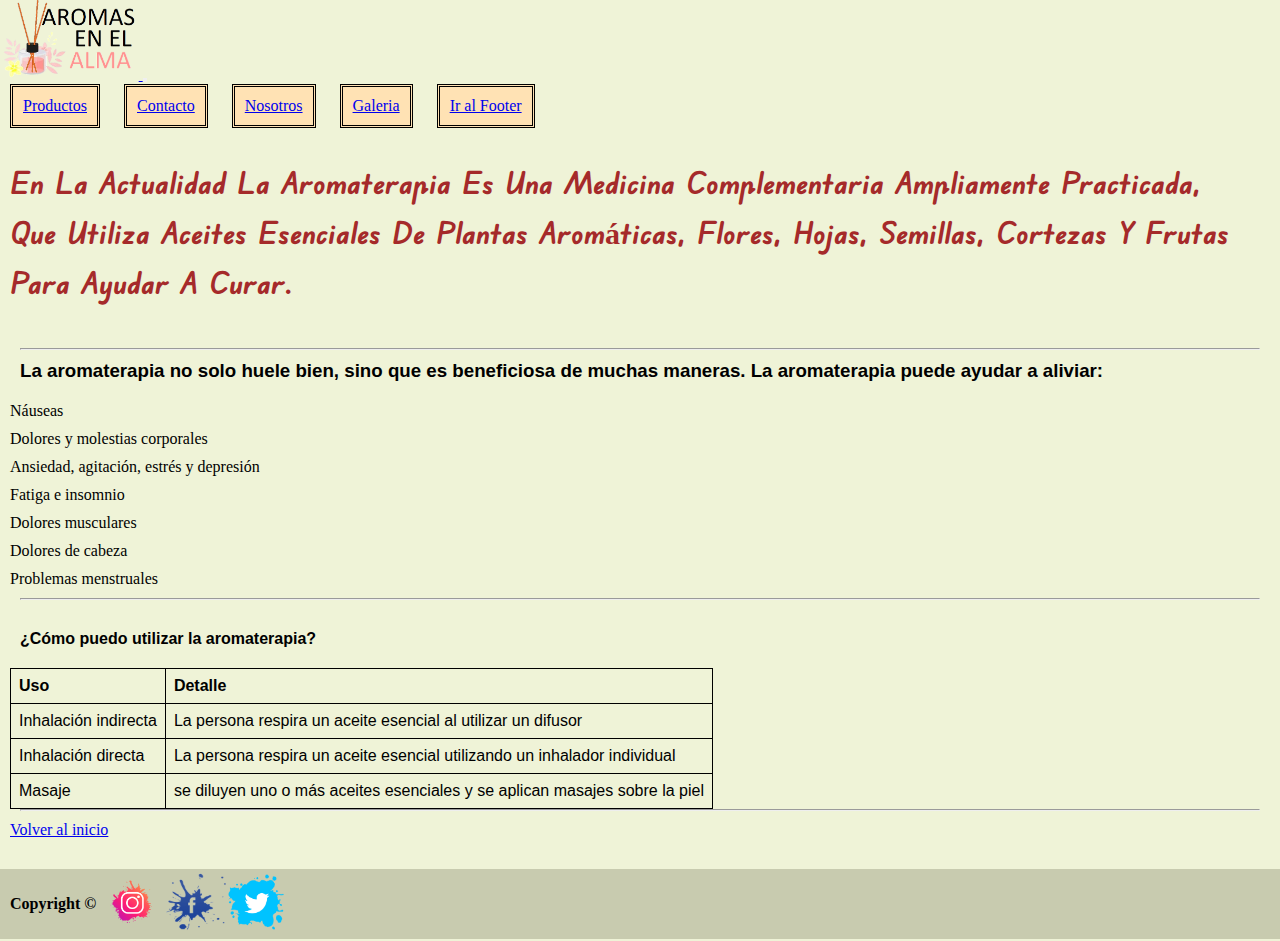
<file: index.html>
<!DOCTYPE html>
<html lang="es">
<head>
    <meta charset="UTF-8">
    <meta http-equiv="X-UA-Compatible" content="IE=edge">
    <meta name="viewport" content="width=device-width, initial-scale=1.0">
    <meta name="description" content="Aromas en el Alma es una Tienda Online de venta de Fragancias, Difusores, perfuminas y esencias.">
    <meta name="keywords" content="AROMAS, ESENCIAS, FRAGANCIAS, PERFUMINAS,DIFUSORES, LAVANDA, TIENDA ONLINE"> 
    <!-- CSS Bootstrap -->
    <link href="https://cdn.jsdelivr.net/npm/bootstrap@5.2.0/dist/css/bootstrap.min.css" rel="stylesheet" integrity="sha384-gH2yIJqKdNHPEq0n4Mqa/HGKIhSkIHeL5AyhkYV8i59U5AR6csBvApHHNl/vI1Bx" crossorigin="anonymous">
    <!--CSS-->
    <link rel="stylesheet" href="CSS/styles.css">
    <!-- Utilizo una Fuente de google fonts en <h2> del home-->
    <style>
    @import url('https://fonts.googleapis.com/css2?family=Edu+VIC+WA+NT+Beginner&display=swap');
    </style>
    <title>Aromas en el Alma - Tienda Online</title>
</head>

<body id="bodyIndex">
    <div class="padreIndex">
        <div class="indexMenu">
            <!--Creacion del Menu Bootstrap-->
            <div class="container bg-body">
                <div class="row mt-3 mb-3">
                    <div class="col-12">
                        <nav class="navbar navbar-expand-lg">
                            <div class="container-fluid">
                                <a title="Home" href="#logo">
                                    <img id="logo" src="img/logo.png" height="80px" alt="Difusor Logo">
                                </a>
                                <button class="navbar-toggler" type="button" data-bs-toggle="collapse" data-bs-target="#navbarSupportedContent" aria-controls="navbarSupportedContent" aria-expanded="false" aria-label="Toggle navigation">
                                    <span class="navbar-toggler-icon"></span>
                                </button>
                                <div class="collapse navbar-collapse" id="navbarSupportedContent">
                                    <ul class="navbar-nav me-auto mb-2 mb-lg-0">
                                        <li class="nav-item">
                                            <a class="nav-link active" aria-current="page" href="pages/productos.html">
                                                Productos
                                            </a>
                                        </li>
                                        <li class="nav-item">
                                            <a class="nav-link active" aria-current="page" href="pages/contacto.html">
                                                Contacto
                                            </a>
                                        </li>
                                        <li class="nav-item">
                                            <a class="nav-link active" aria-current="page" href="pages/nosotros.html">
                                                Nosotros
                                            </a>
                                        </li>
                                        <li class="nav-item">
                                            <a class="nav-link active" aria-current="page" href="pages/galeria.html">
                                                Galeria
                                            </a>
                                        </li>
                                        <li class="nav-item">
                                            <a class="nav-link active" aria-current="page" href="#pie-de-pagina">
                                                Ir al Footer
                                            </a>
                                        </li>
                                    </ul>
                                </div>
                            </div>
                        </nav>
                    </div>
                </div>
        </div>
        <!--Frase - Fuente Google fonts-->
        <div class="indexContenido-01">
            <h2 id="h2Home">
                En la actualidad la aromaterapia es una medicina  complementaria ampliamente practicada, que utiliza aceites esenciales de plantas aromáticas, flores, hojas, semillas, cortezas y frutas para ayudar a curar.
            </h2>
            <hr>
        </div>
        <!--Creacion de Lista-->
        <div class="indexContenido-02">
            <h3 class="h3Home">
                La aromaterapia no solo huele bien, sino que es beneficiosa de muchas maneras. La aromaterapia puede ayudar a aliviar:
            </h3>
            <!-- Aca agregue una Clase a los li ya que voy a personalizar el "punto" con forma de cuadrado-->
            <li class="liCuadrado">Náuseas</li>
            <li class="liCuadrado">Dolores y molestias corporales</li>
            <li class="liCuadrado">Ansiedad, agitación, estrés y depresión</li>
            <li class="liCuadrado">Fatiga e insomnio</li>
            <li class="liCuadrado">Dolores musculares</li>
            <li class="liCuadrado">Dolores de cabeza</li>
            <li class="liCuadrado">Problemas menstruales</li>
            <hr>
        </div>  
        </div>
        <!--Creacion de Tabla-->
        <div class="indexContenido-03">  
            <h4 class="h3Home">¿Cómo puedo utilizar la aromaterapia?</h4>
            <table>
                <tr>
                    <td><strong>Uso</strong></td>
                    <td><strong>Detalle</strong></td>
                </tr>
                <tr>
                    <td>Inhalación indirecta</td>
                    <td>La persona respira un aceite esencial al utilizar un difusor</td>
                </tr>
                <tr>
                    <td>Inhalación directa</td>
                    <td>La persona respira un aceite esencial utilizando un inhalador individual</td>
                </tr>
                <tr>
                    <td>Masaje</td>
                    <td>se diluyen uno o más aceites esenciales y se aplican masajes sobre la piel</td>
                </tr>
            </table>
            <hr>
            <li id="volverHome">
                <!--Enlace Interno-->
                <a href="#logo">Volver al inicio</a>
            </li>
        </div>

        <!--Footer-->
        <div class="footerContenido">
            <div class="footer">
                <div id="pie-de-pagina">
                    <h3 id="footer">Copyright ©</h3>
                </div>
            </div>
            <div class="footer">
                <a href="https://instagram.com/aromasenelalma" target="_blank">
                    <img class="instagram" src="./img/instagram.png" alt="Logo de app Instagram" width="70px" height="70px">
                </a>
                <a href="https://www.facebook.com/aromasenelalmaa" target="_blank">
                    <img class="facebook" src="./img/facebook.png" alt="Logo de app facebook" width="60px" height="60px">
                </a>
                <a href="https://twitter.com/" target="_blank">
                    <img class="twitter" src="./img/twitter.png" alt="Logo de app twitter" width="60px" height="60px">
                </a>
            </div>  
        </div>
    </div>
    <!-- JavaScript -->
    <script src="https://cdn.jsdelivr.net/npm/bootstrap@5.2.0/dist/js/bootstrap.bundle.min.js"  integrity="sha384-A3rJD856KowSb7dwlZdYEkO39Gagi7vIsF0jrRAoQmDKKtQBHUuLZ9AsSv4jD4Xa" crossorigin="anonymous"></script>
</body>

</html>
</file>
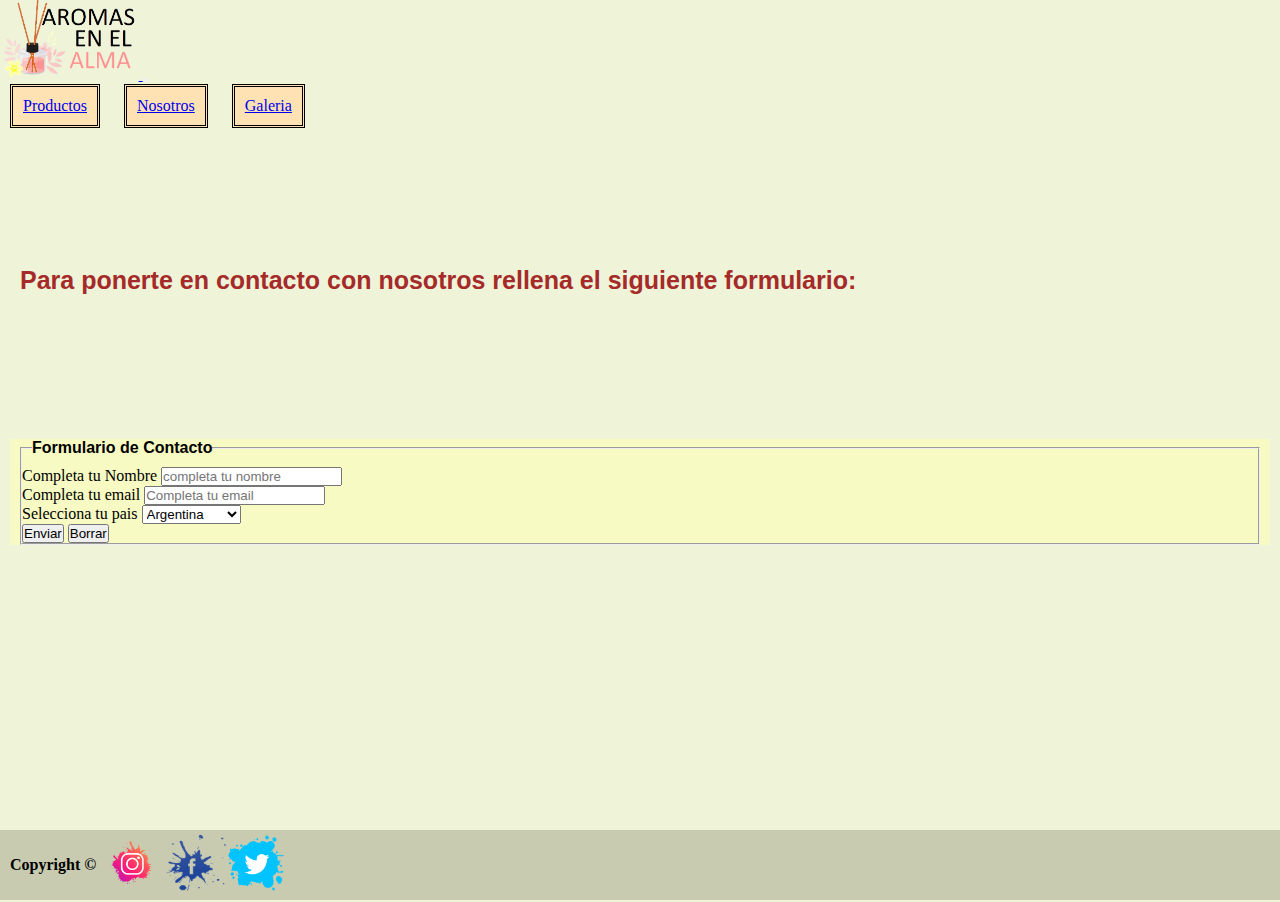
<file: pages/contacto.html>
<!DOCTYPE html>
<html lang="es">
<head>
    <meta charset="UTF-8">
    <meta http-equiv="X-UA-Compatible" content="IE=edge">
    <meta name="viewport" content="width=device-width, initial-scale=1.0">
    <meta name="description" content="Aqui te contactaras con Aromas en el Alma">
    <meta name="keywords" content="CONTACTO, AROMAS, ESENCIAS, FRAGANCIAS, PERFUMINAS,DIFUSORES, LAVANDA, TIENDA ONLINE"> 
    <!-- CSS Bootstrap -->
    <link href="https://cdn.jsdelivr.net/npm/bootstrap@5.2.0/dist/css/bootstrap.min.css" rel="stylesheet" integrity="sha384-gH2yIJqKdNHPEq0n4Mqa/HGKIhSkIHeL5AyhkYV8i59U5AR6csBvApHHNl/vI1Bx" crossorigin="anonymous">
    <!--CSS-->
    <link rel="stylesheet" href="../CSS/styles.css">
    <title>Contacto</title>
</head>
<body id="bodyContacto">
    <div class="padreContacto">
        <!--MENU-->
        <div class="contactoMenu">
            <div class="container bg-body">
                <div class="row mt-3 mb-3">
                    <div class="col-12">
                        <nav class="navbar navbar-expand-lg">
                            <div class="container-fluid">
                                <a title="Home" href="../index.html">
                                    <img id="logo" src="../img/logo.png" height="80px" alt="Difusor Logo">
                                </a>
                                <button class="navbar-toggler" type="button" data-bs-toggle="collapse" data-bs-target="#navbarSupportedContent" aria-controls="navbarSupportedContent" aria-expanded="false" aria-label="Toggle navigation">
                                    <span class="navbar-toggler-icon"></span>
                                </button>
                                <div class="collapse navbar-collapse" id="navbarSupportedContent">
                                    <ul class="navbar-nav me-auto mb-2 mb-lg-0">
                                        <li class="nav-item">
                                            <a class="nav-link active" aria-current="page" href="../pages/productos.html">
                                                Productos
                                            </a>
                                        </li>
                                        <li class="nav-item">
                                            <a class="nav-link active" aria-current="page" href="../pages/nosotros.html">
                                                Nosotros
                                            </a>
                                        </li>
                                        <li class="nav-item">
                                            <a class="nav-link active" aria-current="page" href="../pages/galeria.html">
                                                Galeria
                                            </a>
                                        </li>
                                    </ul>
                                </div>
                            </div>
                        </nav>
                    </div>
                </div>
            </div>
        </div>
        <div class="contactoContenido-01">
            <h1 id="h1Contacto">
                Para ponerte en contacto con nosotros rellena el siguiente formulario:
            </h1>
        </div>
        <!--Formulario de Contacto-->
        <div class="contactoContenido-02">
            <form id="formContacto">
                <fieldset>
                    <legend>Formulario de Contacto</legend>
                    <div>
                        <label for="nombre">
                            Completa tu Nombre
                        </label>
                        <input type="text" name="nombre" id="nombre" placeholder="completa tu nombre">
                    </div>
                    <div>
                        <label for="email">
                            Completa tu email
                        </label>
                        <input type="email" name="email" id="email" placeholder="Completa tu email">
                    </div>
                    <div>
                        <label for="pais">
                            Selecciona tu pais
                        </label>
                        <select name="pais" id="">
                            <option value="Argentina">Argentina</option>
                            <option value="Uruguay">Uruguay</option>
                            <option value="Otros">Otros Paises</option>
                        </select>
                    </div>
                    <div>
                        <input type="submit" value="Enviar">
                        <input type="reset" value="Borrar">
                    </div>
                </fieldset>
            </form>
        </div>
        <div class="footerContenido">
            <div class="footer">
                <div id="pie-de-pagina">
                    <h3 id="footer">Copyright ©</h3>
                </div>
            </div>
            <div class="footer">
                <a href="https://instagram.com/aromasenelalma" target="_blank">
                    <img class="instagram" src="../img/instagram.png" alt="Logo de app Instagram" width="70px" height="70px">
                </a>
                <a href="https://www.facebook.com/aromasenelalmaa" target="_blank">
                    <img class="facebook" src="../img/facebook.png" alt="Logo de app facebook" width="60px" height="60px">
                </a>
                <a href="https://twitter.com/" target="_blank">
                    <img class="facebook" src="../img/twitter.png" alt="Logo de app twitter" width="60px" height="60px">
                </a>
            </div>  
        </div>
    </div>
    <!-- JavaScript -->
    <script src="https://cdn.jsdelivr.net/npm/bootstrap@5.2.0/dist/js/bootstrap.bundle.min.js"  integrity="sha384-A3rJD856KowSb7dwlZdYEkO39Gagi7vIsF0jrRAoQmDKKtQBHUuLZ9AsSv4jD4Xa" crossorigin="anonymous"></script>
</body>
</html>
</file>
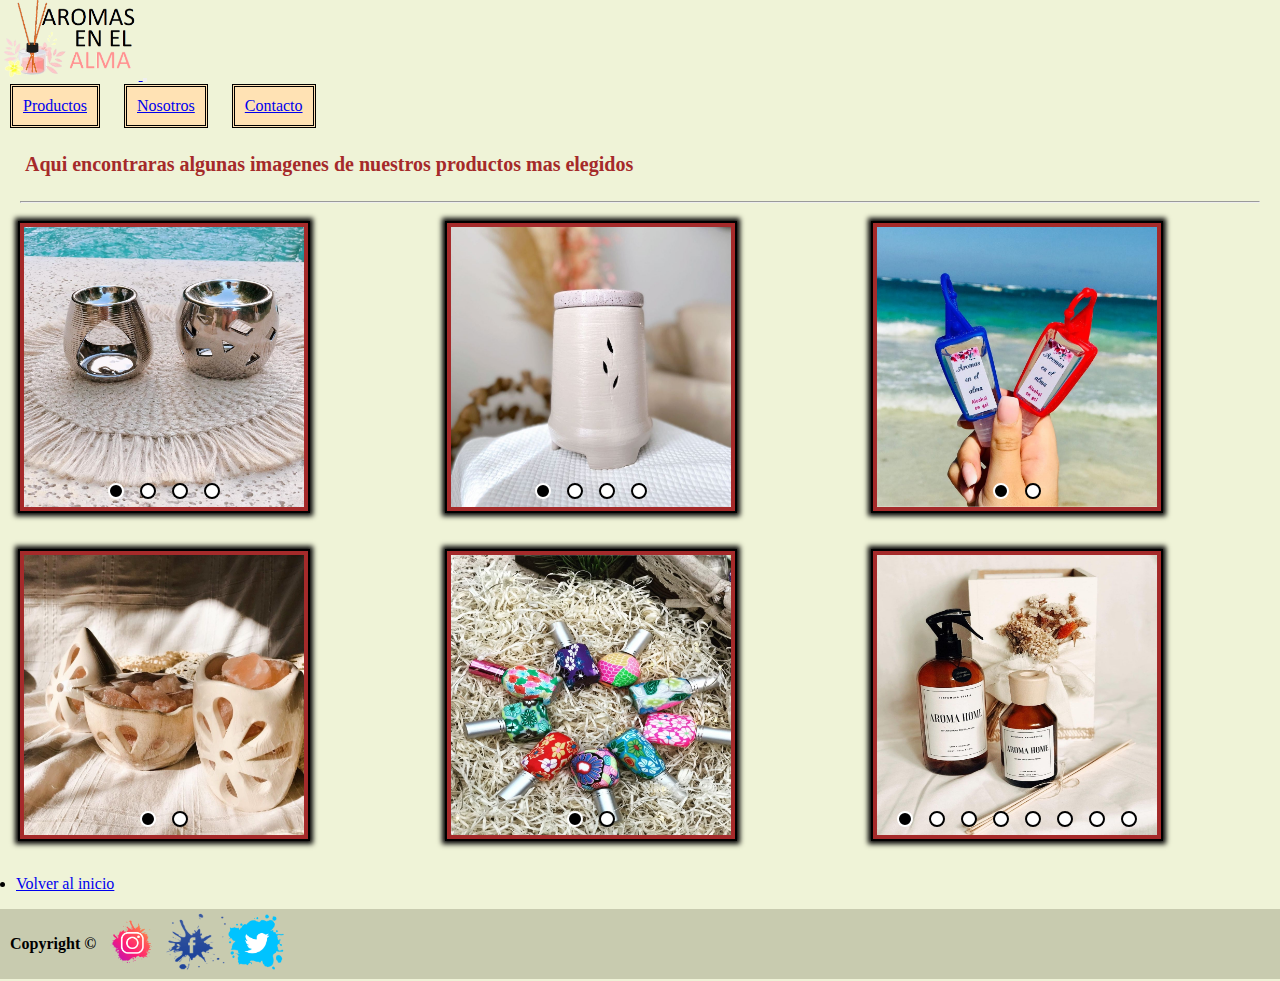
<file: pages/galeria.html>
<!DOCTYPE html>
<html lang="es">
<head>
    <meta charset="UTF-8">
    <meta http-equiv="X-UA-Compatible" content="IE=edge">
    <meta name="viewport" content="width=device-width, initial-scale=1.0">
    <meta name="description" content="Galeria de Imagenes con productos Aromas en el Alma">
    <meta name="keywords" content="GALERIA, AROMAS, ESENCIAS, FRAGANCIAS, PERFUMINAS,DIFUSORES, LAVANDA, TIENDA ONLINE"> 
     <!-- CSS Bootstrap -->
     <link href="https://cdn.jsdelivr.net/npm/bootstrap@5.2.0/dist/css/bootstrap.min.css" rel="stylesheet" integrity="sha384-gH2yIJqKdNHPEq0n4Mqa/HGKIhSkIHeL5AyhkYV8i59U5AR6csBvApHHNl/vI1Bx" crossorigin="anonymous">
     <!--CSS-->
    <link rel="stylesheet" href="../CSS/styles.css">
    <title>Galeria de Fotos de nuestros productos</title>
</head>
<body id="bodyGaleria">
    <div class="padreSlider">
        <!--MENU-->
        <div class="galeriaMenu">
            <div class="container bg-body">
                <div class="row mt-3 mb-3">
                    <div class="col-12">
                        <nav class="navbar navbar-expand-lg">
                            <div class="container-fluid">
                                <a title="Home" href="../index.html">
                                    <img id="logo" src="../img/logo.png" height="80px" alt="Difusor Logo">
                                </a>
                                <button class="navbar-toggler" type="button" data-bs-toggle="collapse" data-bs-target="#navbarSupportedContent" aria-controls="navbarSupportedContent" aria-expanded="false" aria-label="Toggle navigation">
                                    <span class="navbar-toggler-icon"></span>
                                </button>
                                <div class="collapse navbar-collapse" id="navbarSupportedContent">
                                    <ul class="navbar-nav me-auto mb-2 mb-lg-0">
                                        <li class="nav-item">
                                            <a class="nav-link active" aria-current="page" href="../pages/productos.html">
                                                Productos
                                            </a>
                                        </li>
                                        <li class="nav-item">
                                            <a class="nav-link active" aria-current="page" href="../pages/nosotros.html">
                                                Nosotros
                                            </a>
                                        </li>
                                        <li class="nav-item">
                                            <a class="nav-link active" aria-current="page" href="../pages/contacto.html">
                                                Contacto
                                            </a>
                                        </li>
                                    </ul>
                                </div>
                            </div>
                        </nav>
                    </div>
                </div>
            </div>
        </div> 
        <div class="galeriaContenido-01">
            <h1 class="h1Productos">
                Aqui encontraras algunas imagenes de nuestros productos mas elegidos
            </h1>
            <hr>
        </div>
        <!--Galeria de imagenes-->
        <ul class="slider1">
            <li>
                <input type="radio" id="sbutton1" name="sradio1" checked>
                <label for="sbutton1"></label>
                <img src="../img/hornillos-a-vela-01.jpg" alt="">
            </li>
            <li>
                <input type="radio" id="sbutton2" name="sradio1">
                <label for="sbutton2"></label>
                <img src="../img/hornillos-a-vela-02.jpg" alt="">
            </li>
            <li>
                <input type="radio" id="sbutton3" name="sradio1">
                <label for="sbutton3"></label>
                <img src="../img/hornillos-a-vela-03.jpg" alt="">
            </li>
            <li>
                <input type="radio" id="sbutton4" name="sradio1">
                <label for="sbutton4"></label>
                <img src="../img/hornillos-a-vela-04.jpg" alt="">
            </li>
        </ul>
        <ul class="slider2">
            <li>
                <input type="radio" id="sbutton5" name="sradio2" checked>
                <label for="sbutton5"></label>
                <img src="../img/hornos-electricos-01.jpg" alt="">
            </li>
            <li>
                <input type="radio" id="sbutton6" name="sradio2">
                <label for="sbutton6"></label>
                <img src="../img/hornos-electricos-02.jpg" alt="">
            </li>
            <li>
                <input type="radio" id="sbutton7" name="sradio2">
                <label for="sbutton7"></label>
                <img src="../img/hornos-electricos-03.jpg" alt="">
            </li>
            <li>
                <input type="radio" id="sbutton8" name="sradio2">
                <label for="sbutton8"></label>
                <img src="../img/hornos-electricos-04.jpg" alt="">
            </li>
        </ul>
        <ul class="slider3">
            <li>
                <input type="radio" id="sbutton9" name="sradio3" checked>
                <label for="sbutton9"></label>
                <img src="../img/alcohol-en-gel-01.jpg" alt="">
            </li>
            <li>
                <input type="radio" id="sbutton10" name="sradio3">
                <label for="sbutton10"></label>
                <img src="../img/alcohol-en-gel-02.jpg" alt="">
            </li>
        </ul>
        <ul class="slider4">
            <li>
                <input type="radio" id="sbutton11" name="sradio4" checked>
                <label for="sbutton11"></label>
                <img src="../img/lampara-de-sal-01.jpg" alt="">
            </li>
            <li>
                <input type="radio" id="sbutton12" name="sradio4">
                <label for="sbutton12"></label>
                <img src="../img/lampara-de-sal-02.jpg" alt="">
            </li>
        </ul>
        <ul class="slider5">
            <li>
                <input type="radio" id="sbutton13" name="sradio5" checked>
                <label for="sbutton13"></label>
                <img src="../img/perfumeros-de-cartera-01.jpg" alt="">
            </li>
            <li>
                <input type="radio" id="sbutton14" name="sradio5">
                <label for="sbutton14"></label>
                <img src="../img/perfumeros-de-cartera-02.jpg" alt="">
            </li>
        </ul>
        <ul class="slider6">
            <li>
                <input type="radio" id="sbutton15" name="sradio6" checked>
                <label for="sbutton15"></label>
                <img src="../img/perfuminas-y-difusores-01.jpg" alt="">
            </li>
            <li>
                <input type="radio" id="sbutton16" name="sradio6">
                <label for="sbutton16"></label>
                <img src="../img/perfuminas-y-difusores-02.jpg" alt="">
            </li>
            <li>
                <input type="radio" id="sbutton17" name="sradio6">
                <label for="sbutton17"></label>
                <img src="../img/perfuminas-y-difusores-03.jpg" alt="">
            </li>
            <li>
                <input type="radio" id="sbutton18" name="sradio6">
                <label for="sbutton18"></label>
                <img src="../img/perfuminas-y-difusores-04.jpg" alt="">
            </li>
            <li>
                <input type="radio" id="sbutton19" name="sradio6">
                <label for="sbutton19"></label>
                <img src="../img/perfuminas-y-difusores-05.jpg" alt="">
            </li>
            <li>
                <input type="radio" id="sbutton20" name="sradio6">
                <label for="sbutton20"></label>
                <img src="../img/perfuminas-y-difusores-06.jpg" alt="">
            </li>
            <li>
                <input type="radio" id="sbutton21" name="sradio6">
                <label for="sbutton21"></label>
                <img src="../img/perfuminas-y-difusores-07.jpg" alt="">
            </li>
            <li>
                <input type="radio" id="sbutton22" name="sradio6">
                <label for="sbutton22"></label>
                <img src="../img/perfuminas-y-difusores-08.jpg" alt="">
            </li>
        </ul>
        <div class="volverInicio">
            <li>
                <!--Enlace Interno-->
                <a href="#logo">Volver al inicio</a>
            </li>
        </div>
        <div class="footerContenido">
            <div class="footer">
                <div id="pie-de-pagina">
                    <h3 id="footer">Copyright ©</h3>
                </div>
            </div>
            <div class="footer">
                <a href="https://instagram.com/aromasenelalma" target="_blank">
                    <img class="instagram" src="../img/instagram.png" alt="Logo de app Instagram" width="70px" height="70px">
                </a>
                <a href="https://www.facebook.com/aromasenelalmaa" target="_blank">
                    <img class="facebook" src="../img/facebook.png" alt="Logo de app facebook" width="60px" height="60px">
                </a>
                <a href="https://twitter.com/" target="_blank">
                    <img class="facebook" src="../img/twitter.png" alt="Logo de app twitter" width="60px" height="60px">
                </a>
            </div>  
        </div>
    </div>
    <!-- JavaScript -->
    <script src="https://cdn.jsdelivr.net/npm/bootstrap@5.2.0/dist/js/bootstrap.bundle.min.js"  integrity="sha384-A3rJD856KowSb7dwlZdYEkO39Gagi7vIsF0jrRAoQmDKKtQBHUuLZ9AsSv4jD4Xa" crossorigin="anonymous"></script>
</body>
</html>
</file>
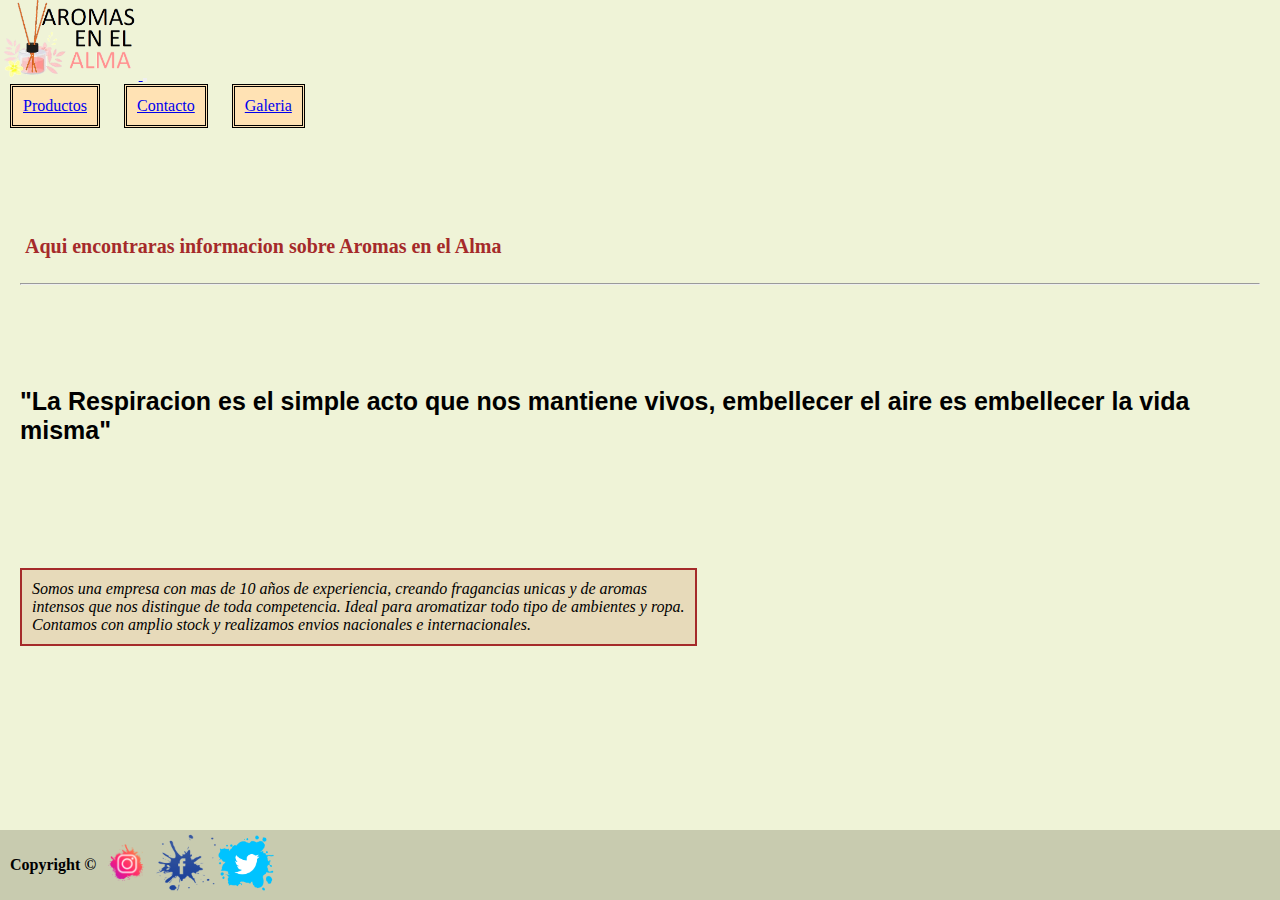
<file: pages/nosotros.html>
<!DOCTYPE html>
<html lang="es">
<head>
    <meta charset="UTF-8">
    <meta http-equiv="X-UA-Compatible" content="IE=edge">
    <meta name="viewport" content="width=device-width, initial-scale=1.0">
    <meta name="description" content="Informacion sobre Aromas en el Alma, Redes Sociales Instagram y facebook">
    <meta name="keywords" content="INFORMACION, INSTAGRAM, FACEOOK, AROMAS, ESENCIAS, FRAGANCIAS, PERFUMINAS,DIFUSORES, LAVANDA, TIENDA ONLINE"> 
     <!-- CSS Bootstrap -->
     <link href="https://cdn.jsdelivr.net/npm/bootstrap@5.2.0/dist/css/bootstrap.min.css" rel="stylesheet" integrity="sha384-gH2yIJqKdNHPEq0n4Mqa/HGKIhSkIHeL5AyhkYV8i59U5AR6csBvApHHNl/vI1Bx" crossorigin="anonymous">
     <!--CSS-->
     <link rel="stylesheet" href="../CSS/styles.css">
     <title>Nosotros - Informacion de empresa y Redes Sociales</title>
</head>
<body id="bodyNosotros">
     <div class="padreNosotros">
          <div class="nosotrosMenu">
               <div class="container bg-body">
                    <div class="row mt-3 mb-3">
                         <div class="col-12">
                              <nav class="navbar navbar-expand-lg">
                                   <div class="container-fluid">
                                        <a title="Home" href="../index.html">
                                             <img id="logo" src="../img/logo.png" height="80px" alt="Difusor Logo">
                                        </a>
                                        <button class="navbar-toggler" type="button" data-bs-toggle="collapse" data-bs-target="#navbarSupportedContent" aria-controls="navbarSupportedContent" aria-expanded="false" aria-label="Toggle navigation">
                                             <span class="navbar-toggler-icon"></span>
                                        </button>
                                        <div class="collapse navbar-collapse" id="navbarSupportedContent">
                                             <ul class="navbar-nav me-auto mb-2 mb-lg-0">
                                                  <li class="nav-item">
                                                       <a class="nav-link active" aria-current="page" href="../pages/productos.html">
                                                                 Productos
                                                       </a>
                                                  </li>
                                                  <li class="nav-item">
                                                       <a class="nav-link active" aria-current="page" href="../pages/contacto.html">
                                                            Contacto
                                                       </a>
                                                  </li>
                                                  <li class="nav-item">
                                                       <a class="nav-link active" aria-current="page" href="../pages/galeria.html">
                                                            Galeria
                                                       </a>
                                                  </li>
                                             </ul>
                                        </div>
                                   </div>
                              </nav>
                         </div>
                    </div>
               </div>
          </div>
          <div class="nosotrosContenido-01">
               <h1 class="h1Productos">Aqui encontraras informacion sobre Aromas en el Alma</h1>
               <hr>
          </div>
          <div class="nosotrosContenido-02">
               <P id="h2Nosotros">"La Respiracion es el simple acto que nos mantiene vivos, embellecer el aire es embellecer la vida misma"</P>
          </div>
          <div class="nosotrosContenido-03">
               <p id="h3Nosotros">
                    Somos una empresa con mas de 10 años de experiencia, creando fragancias unicas y de aromas <br> intensos que nos distingue de toda competencia. Ideal para aromatizar todo tipo de ambientes y ropa. <br>  Contamos con amplio stock y realizamos envios nacionales e internacionales.
               </P>
          </div>
          <!--Enlace Absoluto redes sociales-->
          <div class="footerContenido">
               <div class="footer">
                   <div id="pie-de-pagina">
                       <h3 id="footer">Copyright ©</h3>
                   </div>
               </div>
               <div class="footer">
                   <a href="https://instagram.com/aromasenelalma" target="_blank">
                       <img class="instagram" src="../img/instagram.png" alt="Logo de app Instagram" width="60px" height="60px">
                   </a>
                   <a href="https://www.facebook.com/aromasenelalmaa" target="_blank">
                       <img class="facebook" src="../img/facebook.png" alt="Logo de app facebook" width="60px" height="60px">
                   </a>
                   <a href="https://twitter.com/" target="_blank">
                       <img class="facebook" src="../img/twitter.png" alt="Logo de app twitter" width="60px" height="60px">
                   </a>
               </div>
          </div>
     </div>
     <!-- JavaScript -->
     <script src="https://cdn.jsdelivr.net/npm/bootstrap@5.2.0/dist/js/bootstrap.bundle.min.js"  integrity="sha384-A3rJD856KowSb7dwlZdYEkO39Gagi7vIsF0jrRAoQmDKKtQBHUuLZ9AsSv4jD4Xa" crossorigin="anonymous"></script>
</body>
</html>
</file>
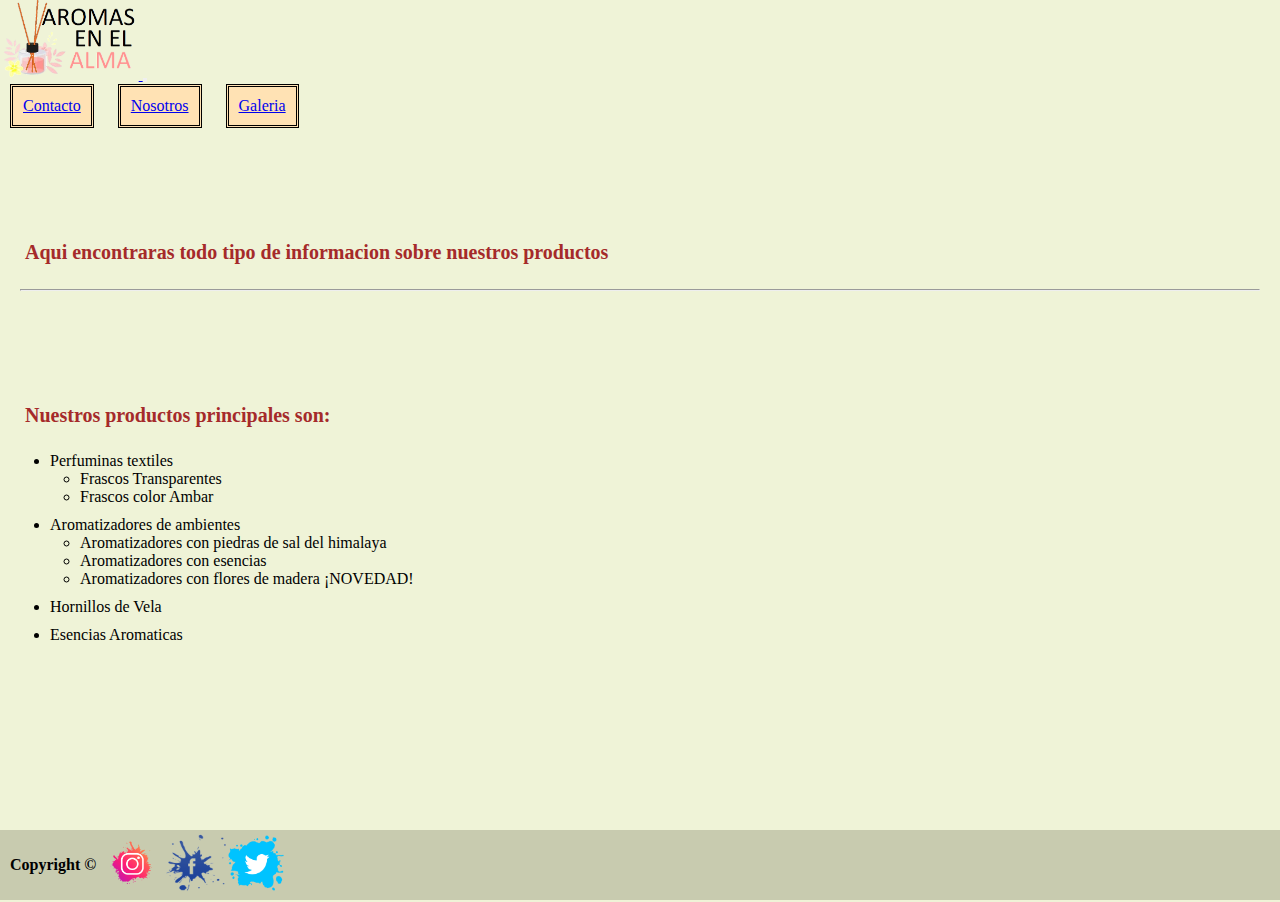
<file: pages/productos.html>
<!DOCTYPE html>
<html lang="es">
<head>
    <meta charset="UTF-8">
    <meta http-equiv="X-UA-Compatible" content="IE=edge">
    <meta name="viewport" content="width=device-width, initial-scale=1.0">
    <meta name="description" content="Informacion sobre los productos que vende Aromas en el Alma">
    <meta name="keywords" content="PRODUCTOS, AROMAS, ESENCIAS, FRAGANCIAS, PERFUMINAS,DIFUSORES, LAVANDA, TIENDA ONLINE"> 
    <!-- CSS Bootstrap -->
    <link href="https://cdn.jsdelivr.net/npm/bootstrap@5.2.0/dist/css/bootstrap.min.css" rel="stylesheet" integrity="sha384-gH2yIJqKdNHPEq0n4Mqa/HGKIhSkIHeL5AyhkYV8i59U5AR6csBvApHHNl/vI1Bx" crossorigin="anonymous">
    <!--CSS-->
    <link rel="stylesheet" href="../CSS/styles.css">
    <title>Productos</title>
</head>
<body id="bodyProductos">
    <div class="padreProductos">
        <!--MENU-->
        <div class="productosMenu">
            <div class="container bg-body">
                <div class="row mt-3 mb-3">
                    <div class="col-12">
                        <nav class="navbar navbar-expand-lg">
                            <div class="container-fluid">
                                <a title="Home" href="../index.html">
                                    <img id="logo" src="../img/logo.png" height="80px" alt="Difusor Logo">
                                </a>
                                <button class="navbar-toggler" type="button" data-bs-toggle="collapse" data-bs-target="#navbarSupportedContent" aria-controls="navbarSupportedContent" aria-expanded="false" aria-label="Toggle navigation">
                                    <span class="navbar-toggler-icon"></span>
                                </button>
                                <div class="collapse navbar-collapse" id="navbarSupportedContent">
                                    <ul class="navbar-nav me-auto mb-2 mb-lg-0">
                                        <li class="nav-item">
                                            <a class="nav-link active" aria-current="page" href="../pages/contacto.html">
                                                Contacto
                                            </a>
                                        </li>
                                        <li class="nav-item">
                                            <a class="nav-link active" aria-current="page" href="../pages/nosotros.html">
                                                Nosotros
                                            </a>
                                        </li>
                                        <li class="nav-item">
                                            <a class="nav-link active" aria-current="page" href="../pages/galeria.html">
                                                Galeria
                                            </a>
                                        </li>
                                    </ul>
                                </div>
                            </div>
                        </nav>
                    </div>
                </div>
            </div>
        </div>
        <div class="productosContenido-01">
            <h1 class="h1Productos">Aqui encontraras todo tipo de informacion sobre nuestros productos</h1>
            <hr>
        </div>
        <div class="productosContenido-02">
            <h2 class="h1Productos">Nuestros productos principales son:</h2>
            <ul id="ulProductos">
                <li class="li1Productos"> Perfuminas textiles
                    <ul>
                        <li class="li2Productos"> Frascos Transparentes</li>
                        <li class="li2Productos"> Frascos color Ambar</li>
                    </ul>
                </li>
                <li class="li1Productos">Aromatizadores de ambientes
                    <ul>
                        <li class="li2Productos">Aromatizadores con piedras de sal del himalaya</li>
                        <li class="li2Productos">Aromatizadores con esencias</li>
                        <li class="li2Productos">Aromatizadores con flores de madera ¡NOVEDAD!</li>
                    </ul>
                </li>
                <li class="li1Productos">Hornillos de Vela</li>
                <li class="li1Productos">Esencias Aromaticas</li>
            </ul>
        </div>
        <div class="footerContenido">
            <div class="footer">
                <div id="pie-de-pagina">
                    <h3 id="footer">Copyright ©</h3>
                </div>
            </div>
            <div class="footer">
                <a href="https://instagram.com/aromasenelalma" target="_blank">
                    <img class="instagram" src="../img/instagram.png" alt="Logo de app Instagram" width="70px" height="70px">
                </a>
                <a href="https://www.facebook.com/aromasenelalmaa" target="_blank">
                    <img class="facebook" src="../img/facebook.png" alt="Logo de app facebook" width="60px" height="60px">
                </a>
                <a href="https://twitter.com/" target="_blank">
                    <img class="facebook" src="../img/twitter.png" alt="Logo de app twitter" width="60px" height="60px">
                </a>
            </div>  
        </div>
    </div>
    <!-- JavaScript -->
    <script src="https://cdn.jsdelivr.net/npm/bootstrap@5.2.0/dist/js/bootstrap.bundle.min.js"  integrity="sha384-A3rJD856KowSb7dwlZdYEkO39Gagi7vIsF0jrRAoQmDKKtQBHUuLZ9AsSv4jD4Xa" crossorigin="anonymous"></script>
</body>
</html>
</file>
<file: CSS/styles.css>
/*linea de comentarios en SASS y CSS*/
.padreIndex, .padreProductos, .padreContacto, .padreNosotros, .padreSlider {
  height: 100vh;
  display: grid; }

.padreSlider .slider1, .padreSlider .slider2, .padreSlider .slider3, .padreSlider .slider4, .padreSlider .slider5, .padreSlider .slider6 {
  width: 18rem;
  height: 18rem;
  margin: auto;
  position: relative;
  list-style: none;
  padding: 0;
  display: flex;
  justify-content: center;
  align-items: flex-end;
  box-shadow: 0 0 0.3125rem 0.3125rem black; }

.padreSlider .slider1 img, .padreSlider .slider2 img, .padreSlider .slider3 img, .padreSlider .slider4 img, .padreSlider .slider5 img, .padreSlider .slider6 img {
  position: absolute;
  top: 0;
  left: 0;
  width: 100%;
  height: 100%;
  opacity: 0;
  transition: all 0.7s; }

.padreSlider .slider1 input[type="radio"] + label, .padreSlider .slider2 input[type="radio"] + label, .padreSlider .slider3 input[type="radio"] + label, .padreSlider .slider4 input[type="radio"] + label, .padreSlider .slider5 input[type="radio"] + label, .padreSlider .slider6 input[type="radio"] + label {
  position: relative;
  z-index: 50;
  margin: 0.5rem;
  display: block;
  width: 1rem;
  height: 1rem;
  background: white;
  border-radius: 50%;
  border: 0.125rem solid black;
  cursor: pointer; }

/* aplico reset*/
* {
  margin: 0;
  padding: 0;
  box-sizing: border-box; }

hr {
  margin-left: 1.25rem;
  margin-right: 1.25rem; }

/* -----Estilos del Menu Hamburgesa-----*/
div.col-12 {
  background-color: #eff3d7; }

nav.navbar {
  background-color: #eff3d7; }

/* -----Aplico Background a los body de cada html-----*/
#bodyProductos, #bodyNosotros, #bodyContacto, #bodyGaleria, #bodyIndex {
  background-color: #eff3d7;
  display: grid;
  min-height: 100vh;
  grid-template-rows: auto 1fr auto; }

/*Personalizacion del Menu de todos los html*/
nav ul li {
  background-color: #ffe2b4;
  display: inline-block;
  margin-left: 0.625rem;
  margin-right: 0.625rem;
  padding: 0.625rem;
  border: double; }

nav ul li:hover {
  background-color: #c5c6c8; }

/*-----Estilos aplicados para el footer de todos los html-----*/
.footerContenido {
  height: 4.375rem;
  display: flex;
  flex-direction: row;
  background-color: #c8cbaf;
  grid-area: footer;
  align-items: center;
  margin-top: auto; }

.footer {
  height: 4.375rem;
  display: flex;
  align-items: center; }

#footer {
  font-size: 1rem;
  margin-left: 0.625rem; }

#volverHome {
  list-style: none;
  margin: 0.625rem; }

/*-----Estilos aplicados en pagina "Index"-----*/
.padreIndex {
  grid-template-areas: "logoMenu logoMenu logoMenu" "frase frase frase" "lista lista lista" "tabla tabla tabla" "footer footer footer"; }
  .padreIndex .indexMenu {
    grid-area: logoMenu; }
  .padreIndex .indexContenido-01 {
    grid-area: frase;
    /* Utilizo una Fuente personalizada de Google Fonts*/ }
    .padreIndex .indexContenido-01 #h2Home {
      display: block;
      margin-top: 1.875rem;
      padding-bottom: 2.5rem;
      padding-left: 0.625rem;
      padding-right: 3.125rem;
      font-family: 'Edu VIC WA NT Beginner', cursive;
      font-size: 1.875rem;
      color: brown;
      line-height: 3.125rem;
      text-transform: capitalize; }
  .padreIndex .indexContenido-02 {
    grid-area: lista;
    margin-bottom: 1.25rem;
    /* Cambio el estilo de las listas, muestro los items con cuadrados rellenos */ }
    .padreIndex .indexContenido-02 .liCuadrado {
      padding-left: 0.625rem;
      padding-bottom: 0.625rem;
      list-style-type: square; }
  .padreIndex .h3Home {
    padding-bottom: 10px;
    padding-top: 10px;
    margin-bottom: 10px;
    margin-left: 10px;
    display: inline-block;
    padding-left: 10px;
    padding-right: 10px;
    font-family: sans-serif; }
  .padreIndex .indexContenido-03 {
    grid-area: tabla;
    margin-bottom: 1.25rem; }

table {
  font-family: arial, sans-serif;
  border-collapse: collapse;
  margin-left: 0.625rem; }

td {
  border: 1px solid black;
  text-align: left;
  padding: 0.5rem; }

/*-----Estilos aplicados en pagina "Productos"-----*/
.padreProductos {
  grid-template-areas: "logoMenu logoMenu logoMenu" "titulo1 titulo1 titulo1" "lista lista lista" "footer footer footer"; }
  .padreProductos .productosMenu {
    grid-area: logoMenu; }
  .padreProductos .productosContenido-01 {
    grid-area: titulo1; }
  .padreProductos .productosContenido-02 {
    grid-area: lista; }

/* Aplico propiedad de Mapas*/
.h1Productos {
  margin: 20px;
  padding: 5px;
  font-family: "Edu VIC WA NT Beginner" cursive;
  font-size: 20px;
  color: brown; }

/* Aplico estilos a la lista*/
#ulProductos {
  margin-left: 2.5rem;
  font-family: Cambria, Cochin, Georgia, Times, 'Times New Roman', serif; }

.li1Productos {
  margin: 0.625rem; }

.li2Productos {
  margin-left: 1.875rem; }

/*-----Estilos aplicados en pagina "Contacto"-----*/
.padreContacto {
  grid-template-areas: "logoMenu logoMenu logoMenu" "titulo titulo titulo" "form form form" "footer footer footer"; }
  .padreContacto .contactoMenu {
    grid-area: logoMenu; }
  .padreContacto .contactoContenido-01 {
    grid-area: titulo;
    height: 1.6rem; }
  .padreContacto .contactoContenido-02 {
    grid-area: form; }

#h1Contacto {
  margin-left: 1.25rem;
  margin-right: 1.25rem;
  color: brown;
  font-size: 1.5625rem;
  font-family: 'Franklin Gothic Medium', 'Arial Narrow', Arial, sans-serif;
  text-align: center;
  text-align: left; }

#formContacto {
  margin: 0.625rem;
  background-color: #f7fac2; }
  #formContacto fieldset {
    margin: 0.625rem; }
  #formContacto legend {
    margin: 0.625rem;
    font-family: sans-serif;
    font-weight: bold; }

/*-----Estilos aplicados en pagina "Nosotros"-----*/
.padreNosotros {
  grid-template-areas: "logoMenu" "titulo" "frase" "about" "footer"; }
  .padreNosotros .nosotrosMenu {
    grid-area: logoMenu; }
  .padreNosotros .nosotrosContenido-01 {
    grid-area: titulo; }
  .padreNosotros .nosotrosContenido-02 {
    grid-area: frase; }
  .padreNosotros .nosotrosContenido-03 {
    grid-area: about; }

#h2Nosotros {
  color: black;
  font-weight: bold;
  font-family: 'Franklin Gothic Medium', 'Arial Narrow', Arial, sans-serif;
  margin: 1.25rem;
  font-size: 1.5625rem; }

#h3Nosotros {
  display: inline-block;
  border: 0.125rem solid brown;
  font-style: italic;
  background-color: #e7daba;
  margin: 20px;
  padding: 10px; }

#h4Nosotros {
  color: black;
  font-weight: bold;
  margin-bottom: 1.25rem;
  margin-top: 1.25rem; }

.h4Nosotros {
  margin: 1.25rem;
  height: 3.125rem;
  display: flex;
  align-items: center;
  justify-items: center; }

.instagram:hover {
  transform: scale(1.5); }

.facebook:hover {
  transform: scale(1.5); }

.twitter:hover {
  transform: scale(1.5); }

/*-----Estilos aplicados en pagina "Galeria"-----*/
.padreSlider {
  grid-template-areas: "logoMenu logoMenu logoMenu" "titulo titulo titulo" "slider1 slider2 slider3" "slider4 slider5 slider6" "volver volver volver" "footer footer footer"; }
  .padreSlider .slider1 input[type="radio"] {
    display: none; }
  .padreSlider .slider1 input[type="radio"]:checked ~ img {
    opacity: 1; }
  .padreSlider .slider1 input[type="radio"]:checked + label {
    background: black;
    border: 0.125rem solid white; }
  .padreSlider .slider2 input[type="radio"] {
    display: none; }
  .padreSlider .slider2 input[type="radio"]:checked ~ img {
    opacity: 1; }
  .padreSlider .slider2 input[type="radio"]:checked + label {
    background: black;
    border: 0.125rem solid white; }
  .padreSlider .slider3 input[type="radio"] {
    display: none; }
  .padreSlider .slider3 input[type="radio"]:checked ~ img {
    opacity: 1; }
  .padreSlider .slider3 input[type="radio"]:checked + label {
    background: black;
    border: 0.125rem solid white; }
  .padreSlider .slider4 input[type="radio"] {
    display: none; }
  .padreSlider .slider4 input[type="radio"]:checked ~ img {
    opacity: 1; }
  .padreSlider .slider4 input[type="radio"]:checked + label {
    background: black;
    border: 0.125rem solid white; }
  .padreSlider .slider5 input[type="radio"] {
    display: none; }
  .padreSlider .slider5 input[type="radio"]:checked ~ img {
    opacity: 1; }
  .padreSlider .slider5 input[type="radio"]:checked + label {
    background: black;
    border: 0.125rem solid white; }
  .padreSlider .slider6 input[type="radio"] {
    display: none; }
  .padreSlider .slider6 input[type="radio"]:checked ~ img {
    opacity: 1; }
  .padreSlider .slider6 input[type="radio"]:checked + label {
    background: black;
    border: 0.125rem solid white; }
  .padreSlider .galeriaMenu {
    grid-area: logoMenu; }
  .padreSlider .galeriaContenido-01 {
    grid-area: titulo; }
  .padreSlider .volverInicio {
    grid-area: volver;
    margin: 1rem; }
  .padreSlider .slider1 {
    grid-area: slider1;
    margin: 1.25rem;
    border: 0.25rem solid brown;
    outline: 0.125rem solid black; }
  .padreSlider .slider2 {
    grid-area: slider2;
    margin: 1.25rem;
    border: 0.25rem solid brown;
    outline: 0.125rem solid black; }
  .padreSlider .slider3 {
    grid-area: slider3;
    margin: 1.25rem;
    border: 0.25rem solid brown;
    outline: 0.125rem solid black; }
  .padreSlider .slider4 {
    grid-area: slider4;
    margin: 1.25rem;
    border: 0.25rem solid brown;
    outline: 0.125rem solid black; }
  .padreSlider .slider5 {
    grid-area: slider5;
    margin: 1.25rem;
    border: 0.25rem solid brown;
    outline: 0.125rem solid black; }
  .padreSlider .slider6 {
    grid-area: slider6;
    margin: 1.25rem;
    border: 0.25rem solid brown;
    outline: 0.125rem solid black; }

/* MediaQueries */
@media screen and (max-width: 800px) {
  /*-----------Galeria.html-----------*/
  .padreSlider {
    grid-template-areas: "logoMenu logoMenu"  "titulo titulo" "slider1 slider2" "slider3 slider4" "slider5 slider6" "volver volver" "footer footer"; } }

@media screen and (max-width: 600px) {
  /*-----------Galeria.html-----------*/
  .padreSlider {
    grid-template-areas: "logoMenu"  "titulo" "slider1"  "slider2" "slider3"  "slider4" "slider5"  "slider6" "volver" "footer"; } }
</file>
